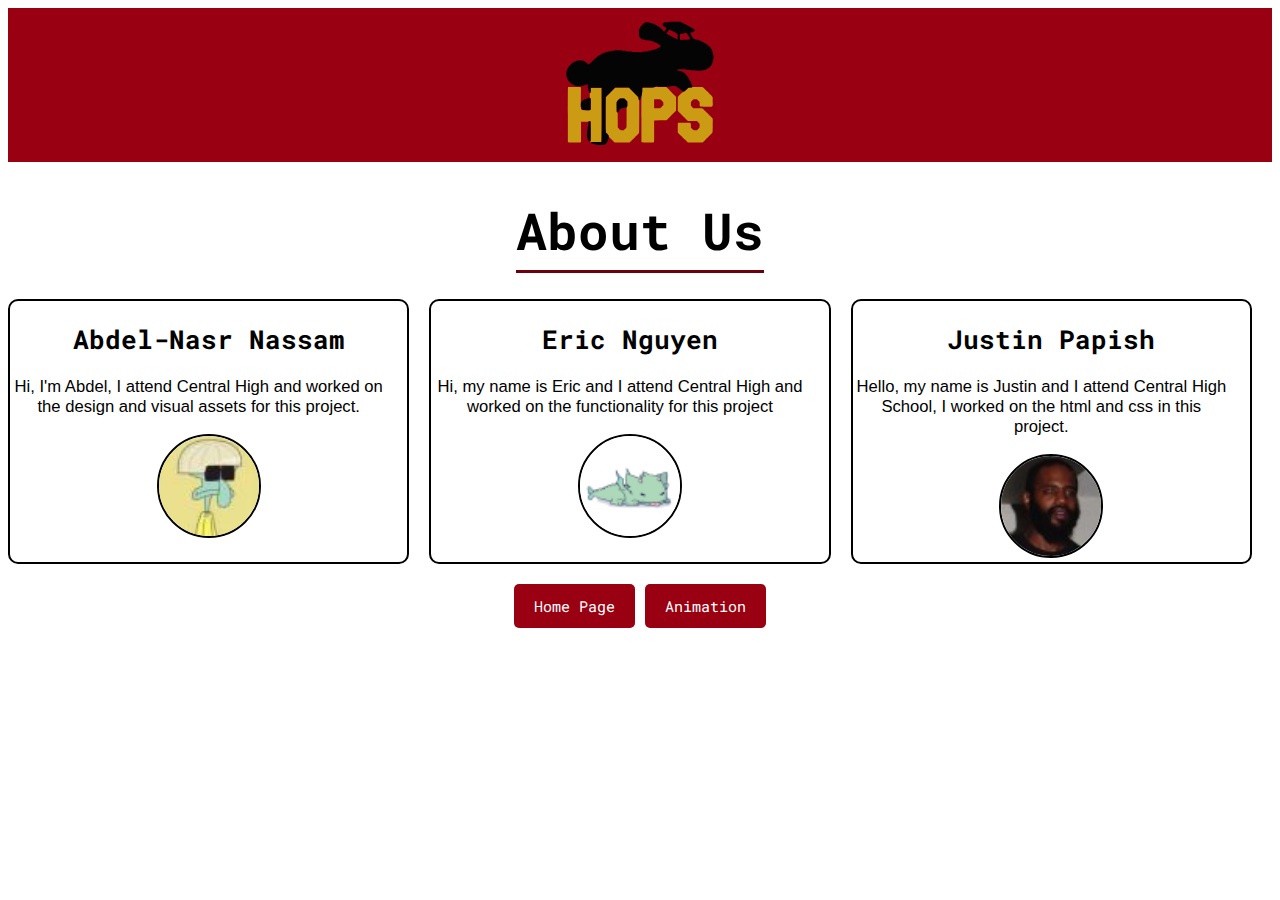
<file: about.html>
<!DOCTYPE html>
<html>
    <head>
        <meta charset="UTF-8">
        <title>About Us</title>      
        <meta name="viewport" content="width=device-width, initial-scale=1.0">
        <link href="styles/about.css" rel="stylesheet">     
        <link href="https://fonts.googleapis.com/css2?family=Roboto+Mono:wght@200&display=swap" rel="stylesheet">
        <link href="https://fonts.googleapis.com/css2?family=Roboto:wght@900&display=swap" rel="stylesheet">
        <link rel="icon" type="image/x-icon" href="assets/HopsIcon.png">
    </head>
    <body>
        <div class="logobar">
            <img src="assets/hopslogotitle.svg" alt="Hops Logo" width="150" height="150" class="logo">
        </div>
        <div class="header">
            <h1>About Us</h1>
        </div>
        <div class="about">
            <div id="abdel">
                <h2>Abdel-Nasr Nassam</h2>
                <p>Hi, I'm Abdel, I attend Central High and worked on the design and visual assets for this project.</p>
                <img src="assets/abdel.jpg" alt="abdelpfp" width="100" height="100" class="pfp">
            </div>
            <div id="eric">
                <h2>Eric Nguyen</h2>
                <p>Hi, my name is Eric and I attend Central High and worked on the functionality for this project</p>
                <img src="assets/eric.png" alt="ericpfp" width="100" height="100" class="pfp">
            </div>
            <div id="justin">
                <h2>Justin Papish</h2>
                <p>Hello, my name is Justin and I attend Central High School, I worked on the html and css in this project.</p>
                <img src="assets/justin.jpg" alt="justinpfp" width="100" height="100" class="pfp">
            </div>
        </div>
        <div class="menu">
            <a href="index.html">Home Page</a>
            <a href="animation.html">Animation</a>
        </div>         
    </body>
</html>
</file>
<file: styles/about.css>
.body,html{
    font-family: 'Roboto Mono', monospace;
}

.header {
    font-size: 2vw;
    text-align: center;
    text-decoration: underline 3px solid #6e000c;
    text-underline-offset: 20px;
}

.logobar {
    text-align: center;
    background: #990011;
}

.about {
    display: flex;
}

.about h2 {
    font-size: 2vw;
}

.about p{
    margin-right: 20px;
    font-size: 1.3vw;
    font-family: 'Oxygen', sans-serif;
}

.pfp {
    border: 2px solid black;
    border-radius: 100px;
}

.menu{
    text-align: center;
    margin-top: 20px;
}
.menu a{
    display: inline-block;
    text-align: center;
    font-size: 1.2vw;
    color:white;
    background:#990011;
    text-decoration: none;
    border-radius: 5px;
    padding:12px 20px;
    margin-bottom: 20px;
}

.menu a:hover{
    transition: .3s ease-in-out;
    background: #6e000c;
}

#abdel,#eric,#justin {
    flex: 1;
    margin-right: 20px;
    text-align: center;
    width: 50%;
    border: 2px solid black;
    border-radius: 10px;
}

@media screen and (max-width: 800px)
{
    .header {
        font-size:3vw;
        text-underline-offset: 10px;
        margin-bottom: 30px;
    }
    .about h2{
        font-size:3.5vw;
    }
    .about p{
        margin-left: 20px;
        font-size: 2.6vw;
    }
    .about img{
        width:60px;
        height: 60px;;
    }
    .menu a{
        font-size: 3vw;
    }
}
</file>
